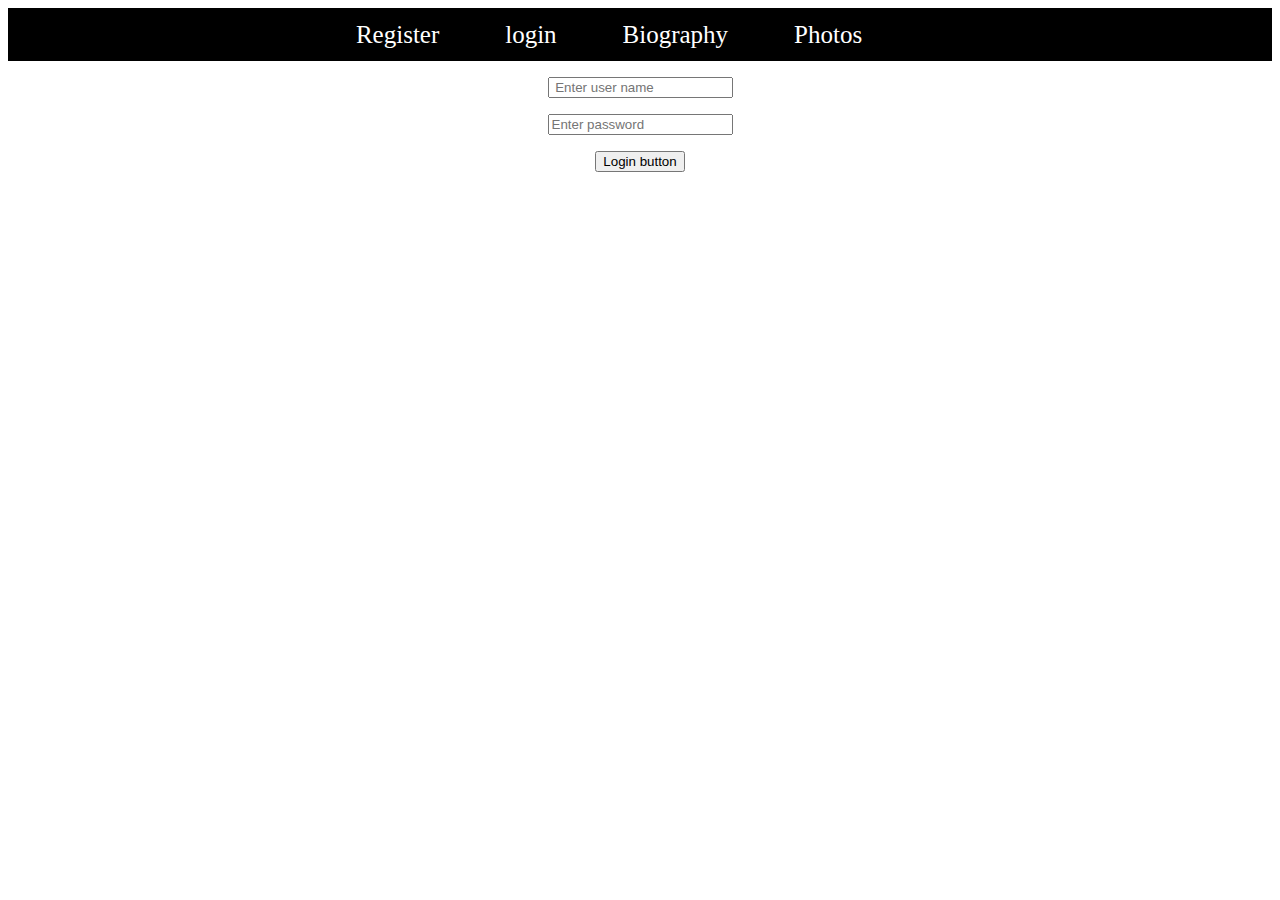
<file: login.html>
<!DOCTYPE html>
<html>
<head>
	<title></title>
      <link rel="stylesheet" type="text/css" href="navigation.css">
</head>
<body>
      <nav class="navbar">
      <a href="registration.html">Register</a>
      <a href="login.html">login</a>
      <a href="neymarbiography.html">Biography</a>
      <a href="image.html">Photos</a>
      </nav>
	<center> <form action="neymarbiography.html">
      <p>	<input type="text" placeholder=" Enter user name" required /></p>
      <p>   <input type="password" placeholder="Enter password " required/></p>

            <button>Login button</button>
  </form>
  </center>

</body>
</html>
</file>
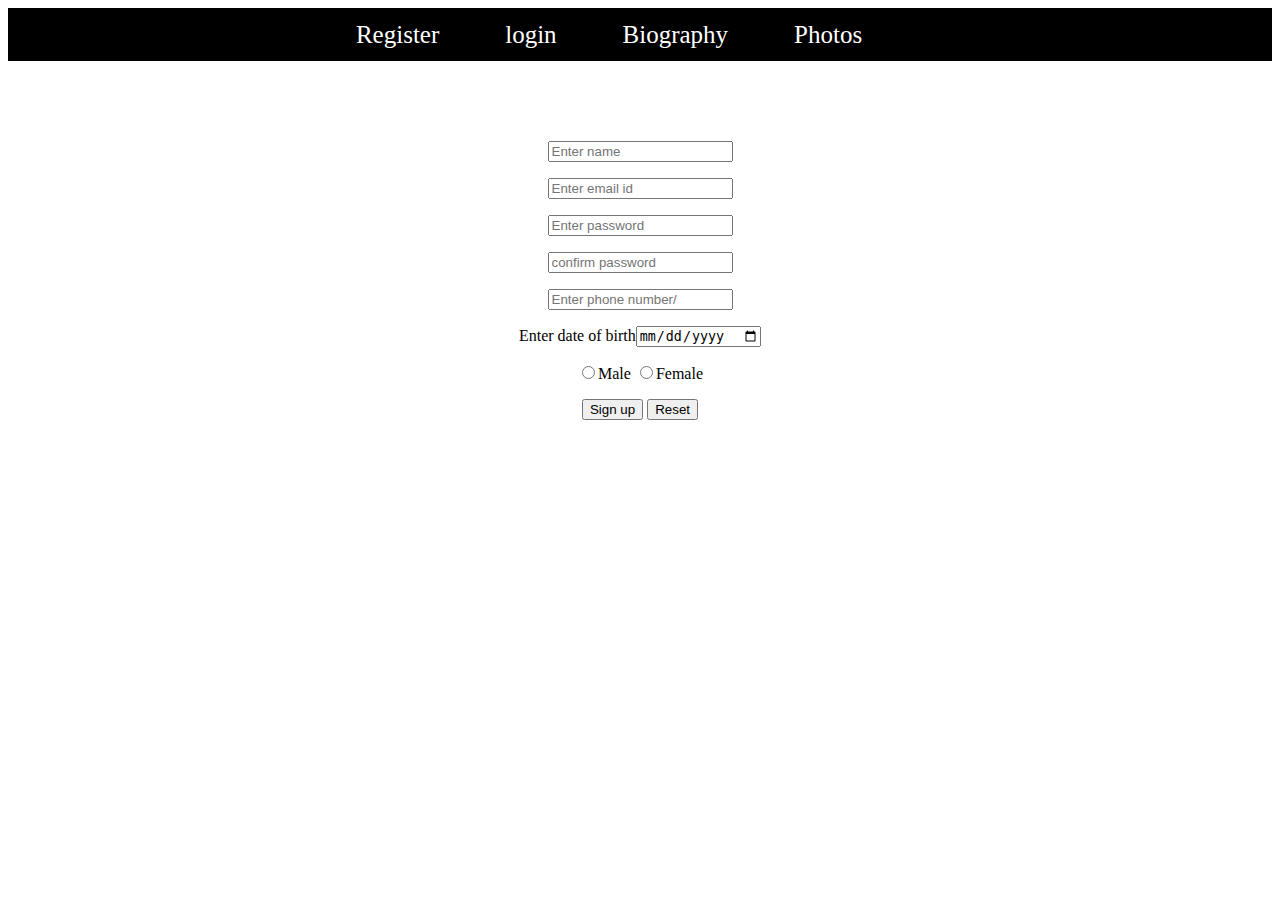
<file: registration.html>
<!DOCTYPE html>
<html>
<head>
	<title></title>
	<link rel="stylesheet" type="text/css" href="navigation.css">
	<style type="text/css">
		body{
			background-image:url(https://us.123rf.com/450wm/jirsak/jirsak1707/jirsak170700007/82255755-cybersecurity-and-information-technology-security-services-concept-login-or-sign-in-internet-concept.jpg?ver=6);
			background-repeat: no-repeat;
			background-position: center;
			background-attachment:fixed ;
			background-size: 100%;
		}
	</style>
</head>
<body>
	<nav class="navbar">
	<a href="registration.html">Register</a>
	<a href="login.html">login</a>
	<a href="neymarbiography.html">Biography</a>
	<a href="image.html">Photos</a>
	</nav>
	<h1 style="color: white;" align="center">REGISTRATION</h1>
	<center><form action="login.html">

		<p><input type="text" placeholder="Enter name" required/></p>
		<p><input type="email" placeholder="Enter email id" required/></p>
        <p><input type="password" placeholder="Enter password"/></p>
        <p><input type="password" placeholder="confirm password"/></p>
        <p><input type="number" placeholder="Enter phone number/"></p>
        <P>Enter date of birth<input type="date" /></P>
        <p><input type="radio" value="male" name="gender"/>Male
        	<input type="radio" value="female" name="gender"/>Female
        </p>
      <p><button>Sign up</button> <input type="reset"></p>
	</form>
</center>
</body>
</html>
</file>
<file: navigation.css>
.navbar{
		background-color: black;
			padding: 1%;
			text-align: center;
			color: white;
		}
		.navbar a{
			margin-right: 5%;
			text-decoration: none;
		    color: white;
		    font-size:25px;
		}
</file>
